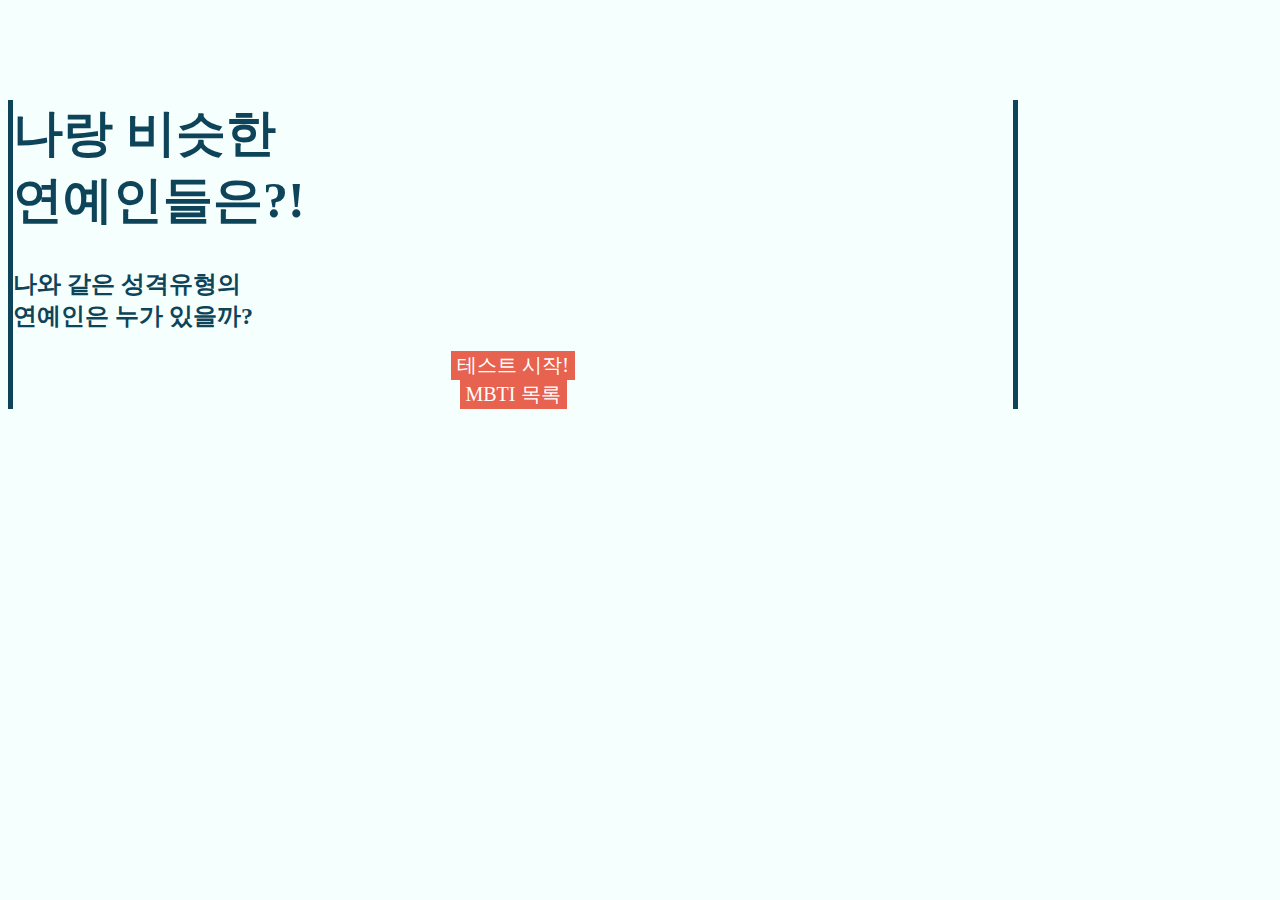
<file: index.html>
<!DOCTYPE html>
<html lang="en">
<head>
    <meta charset="UTF-8">
    <meta http-equiv="X-UA-Compatible" content="IE=edge">
    <meta name="viewport" content="width=device-width, initial-scale=1.0">
    <title>나랑 같은 MBTI의 연예인은?</title>
    <meta property="og:title"         content="나와 같은 성격유형의 연예인은? 재미로 알아보는 mbti 성격테스트" />
    <meta property="og:type"          content="website" />
    <meta property="og:url"           content="https://celebrity-mbti-test.netlify.app" />
    <meta property="og:description"   content="간단한 질문을 통해 나와같은 성격유형의 연예인은 누가있는지 알아보는 간단 성격테스트입니다." />
    <meta name="description" content="재미로 알아보는 나와닮은 연예인 알아보기">
    <link rel="canonical" href="https://celebrity-mbti-test.netlify.app">
    <meta name = "Robots" content= "index,follow">
    <meta name = "Yeti" content="index,follow">

    <link rel="shortcut icon" href="#">
    <!-- font -->
    <link rel="preconnect" href="https://fonts.gstatic.com">
    <link href="https://fonts.googleapis.com/css2?family=Nanum+Gothic:wght@400;700;800&display=swap" rel="stylesheet">
    <link rel="stylesheet" href="https://cdn.jsdelivr.net/npm/bootstrap@4.6.0/dist/css/bootstrap.min.css" integrity="sha384-B0vP5xmATw1+K9KRQjQERJvTumQW0nPEzvF6L/Z6nronJ3oUOFUFpCjEUQouq2+l" crossorigin="anonymous">
    <link rel="stylesheet" href="./style/style.css">
</head>
<body>
    <body class="container">
        <section class="start"> 
            <h1 class="mt-5 text-center main-title">나랑 비슷한<br>연예인들은?!</h1>
            <h2 class="mt-5 text-center sub-title">나와 같은 성격유형의 <br>연예인은 누가 있을까?</h2>
            <div class="start-cover mt-3 mb-3">
                <button type="button" class="btn btn-primary mt-5 btn-start" onclick="question_start();">
                        테스트 시작!
                </button>
                <button type="button" class="btn btn-primary mt-5 btn-start" onclick="mbti_info();">
                    MBTI 목록
                </button>
            </div>
            </article>
        </section>
        <section class="mbtiList">
            <div class="start-cover mt-3 mb-3">
            <button type="button" class="btn btn-primary mt-5 btn-start" onclick="back();">
                메인으로
            </button>
            </div>
            <ul class="list_wrap">
                <!-- INTJ 용의주도한 전략가 -->
                <li>
                        <div class="analysts box" onclick="boxclick(1);">
                            <img src="./img/INTJ_img.png" alt="">
                            <div class="mbti_title">용의주도한<br>전략가</div>
                        </div>
                        <div>
                            <h3 class="mbti_item">INTJ</h3>
                        </div>
                </li>
                <!-- INTP 논리적인 사색가  -->
                <li>
                    
                        <div class="analysts box" onclick="boxclick(2);">
                            <img src="./img/INTP_img.png" alt="">
                            <div class="mbti_title">논리적인<br>사색가</div>
                        </div>
                        <div>
                            <h3 class="mbti_item">INTP</h3>
                        </div>
                    
                </li>
                <!-- ENTJ 대담한 통솔자  -->
                <li>
                    
                        <div class="analysts box" onclick="boxclick(3);">
                            <img src="./img/ENTJ_IMG.png" alt="">
                            <div class="mbti_title">대담한<BR>통솔자</div>
                        </div>
                        <div>
                            <h3 class="mbti_item">ENTJ</h3>
                        </div>
                   
                </li>
                <!-- ENTP  뜨거운논쟁을 즐기는 변론가  -->
                <li>
                    
                        <div class="analysts box" onclick="boxclick(4);">
                            <img src="./img/ENTP_IMG.png" alt="">
                            <div class="mbti_title">뜨거운논쟁을<br> 즐기는 변론가</div>
                        </div>
                        <div>
                            <h3 class="mbti_item">ENTP</h3>
                        </div>
                   
                </li>
    
    
                <!-- INFJ 선의의 옹호자 -->
                <li>
                   
                        <div class="diplomats box" onclick="boxclick(5);">
                            <img src="./img/infj_img.png" alt="">
                            <div class="mbti_title">선의의<br>옹호자</div>
                        </div>
                        <div>
                            <h3 class="mbti_item">INFJ</h3>
                        </div>
                  
                </li>
                <!-- INTP 열정적인 중재자  -->
                <li>
                    
                        <div class="diplomats box" onclick="boxclick(6);">
                            <img src="./img/infp_img.png" alt="">
                            <div class="mbti_title">열정적인<br>중재자</div>
                        </div>
                        <div>
                            <h3 class="mbti_item">INFP</h3>
                        </div>
                   
                </li>
                <!-- ENTJ 정의로운 사회운동가  -->
                <li>
                    
                        <div class="diplomats box" onclick="boxclick(7);">
                            <img src="./img/enfj_img.png" alt="">
                            <div class="mbti_title">정의로운<BR>사회운동가</div>
                        </div>
                        <div>
                            <h3 class="mbti_item">ENFJ</h3>
                        </div>
                    
                </li>
                <!-- enfp  재기발랄한 활동가  -->
                <li>
                    
                        <div class="diplomats box" onclick="boxclick(8);">
                            <img src="./img/enfp_img.png" alt="">
                            <div class="mbti_title">재기발랄한<br>활동가</div>
                        </div>
                        <div>
                            <h3 class="mbti_item">ENFP</h3>
                        </div>
                   
                </li>
    
    
                <!-- ISTJ 청렴결백한 논리주의자 -->
                <li>

                        <div class="sentinels box" onclick="boxclick(9);">
                            <img src="./img/istj.png" alt="">
                            <div class="mbti_title">청렴결백한<br>논리주의자</div>
                        </div>
                        <div>
                            <h3 class="mbti_item">ISTJ</h3>
                        </div>
                </li>
                <!-- ISFJ 용감한 수호자  -->
                <li>
                        <div class="sentinels box" onclick="boxclick(10);">
                            <img src="./img/isfj.png" alt="">
                            <div class="mbti_title">용감한<br>수호자</div>
                        </div>
                        <div>
                            <h3 class="mbti_item">ISFJ</h3>
                        </div>
                </li>
                <!-- ESTJ 엄격한 관리자  -->
                <li>
                        <div class="sentinels box" onclick="boxclick(11);">
                            <img src="./img/estj.png" alt="">
                            <div class="mbti_title">엄격한<BR>관리자</div>
                        </div>
                        <div>
                            <h3 class="mbti_item">ESTJ</h3>
                        </div>
                </li>
                <!-- ESFJ  사교적인 외교관  -->
                <li>
                        <div class="sentinels box" onclick="boxclick(12);">
                            <img src="./img/esfj.png" alt="">
                            <div class="mbti_title">사교적인<br>외교관</div>
                        </div>
                        <div>
                            <h3 class="mbti_item">ESFJ</h3>
                        </div>
                </li>
    
                <!-- ISTP 만능 재주꾼 -->
                <li>
                        <div class="explorers box" onclick="boxclick(13);">
                            <img src="./img/istp.png" alt="">
                            <div class="mbti_title">만능<br>재주꾼</div>
                        </div>
                        <div>
                            <h3 class="mbti_item">ISTP</h3>
                        </div>
                </li>
                <!-- ISFP 호기심많은 예술가  -->
                <li>
                        <div class="explorers box" onclick="boxclick(14);">
                            <img src="./img/isfp.png" alt="">
                            <div class="mbti_title">호기심많은<br>예술가</div>
                        </div>
                        <div>
                            <h3 class="mbti_item">ISFP</h3>
                        </div>
                </li>
                <!-- ESTP 모험을 즐기는 사업가  -->
                <li>
                        <div class="explorers box" onclick="boxclick(15);">
                            <img src="./img/estp.png" alt="">
                            <div class="mbti_title">모험을 즐기는<BR>사업가</div>
                        </div>
                        <div>
                            <h3 class="mbti_item">ESTP</h3>
                        </div>
                </li>
                <!-- ESFP  자유로운 영혼의 연예인  -->
                <li>
                        <div class="explorers box" onclick="boxclick(16);">
                            <img class="mbti_img" src="./img/esfp.png" alt="">
                            <div class="mbti_title">자유로운<br>영혼의 연예인</div>
                        </div>
                        <div>
                            <h3 class="mbti_item">ESFP</h3>
                        </div>
                </li>
            </ul>
            
        </section>
        <section class="modal" onclick="mbticlick();">
            <div class="modal_content" title="클릭하면 창이 종료됩니다">
                <h3 class="modal_mbti">mbti</h3>
                <img class="modal_mbti_img" src="./img/enfj_img.png" alt="">
                <h4 class="modal_mbti_exp">한줄설명</h4>
                <p class="modal_mbti_info">Lorem ipsum dolor sit, amet consectetur adipisicing elit. Omnis, dolores.</p>
            </div>
        </section>
        <section class="question">
            <div class="question_header">
                <h3 class="quest">해당 질문을 보고</h3>
                <div class="progress">
                    <div id="p-bar" class="progress-bar progress-bar-striped" role="progressbar" style="width: calc(100/12*0%)" aria-valuenow="10" aria-valuemin="0" aria-valuemax="100"></div>
                </div>
            </div>
            <div class="answer_area">
               <div id="A" class="answer" onclick="next_question_A();">A:자신의 생각대로 편하게</div>
               <div id="B" class="answer" onclick="next_question_B();">B:답변해주시면 됩니다.</div>
            </div>
        </section>
        <section class="result">
            <h3 class="result_title">MBTI</h3>
            <img src="./img/PEOPLE/ENFJ_PEOPLE.jpg" alt="" class="result_img">
            <h4 class="result_subtitle">서브타이틀</h4>
            <p class="result_txt">Lorem ipsum dolor sit amet consectetur, adipisicing elit. Suscipit dignissimos voluptate eaque amet adipisci excepturi quod. Dolore aperiam ullam aspernatur.</p>
            <div id="fb-root"></div>
            <div class="fb-share-button" 
                data-href="https://www.your-domain.com/your-page.html" 
                data-layout="button_count">
            </div>
            <!-- Go to www.addthis.com/dashboard to customize your tools -->
            <div class="addthis_inline_share_toolbox"></div>
            

        </section>
        <script src="https://code.jquery.com/jquery-3.5.1.slim.min.js" integrity="sha384-DfXdz2htPH0lsSSs5nCTpuj/zy4C+OGpamoFVy38MVBnE+IbbVYUew+OrCXaRkfj" crossorigin="anonymous"></script>
        <script src="https://cdn.jsdelivr.net/npm/bootstrap@4.6.0/dist/js/bootstrap.bundle.min.js" integrity="sha384-Piv4xVNRyMGpqkS2by6br4gNJ7DXjqk09RmUpJ8jgGtD7zP9yug3goQfGII0yAns" crossorigin="anonymous"></script>    
        <script>
            var modal={
                1:{"modal_mbti":"INTJ","modal_exp":"'용의주도한 전략가'","modal_info":"이들은 전략적 사고에 뛰어나다. 정확하고 계산된 움직임과 풍부한 지식을 소유하고 있으며 비슷한 부류의 사람을 찾는 데 종종 어려움을 겪는다. 건축가형 사람은 상상력이 풍부하면서도 결단력이 있으며, 야망이 있지만 대외적으로 표현하지 않으며, 놀랄 만큼 호기심이 많지만 쓸데없는 곳에 에너지를 낭비하지 않는다.","modal_img":"./img/PEOPLE/INTJ_PEOPLE.jpg"},
                2:{"modal_mbti":"INTP","exp":"논리적인 사색가","modal_info":"사색가형 사람은 ‘평범함’을 거부한다. 이 유형의 사람은 그들이 가진 독창성과 창의력, 그들만의 독특한 관점과 왕성한 지적 호기심에 나름의 자부심을 가지고 있다. 보통 철학자나 사색가, 혹은 몽상에 빠진 천재 교수로도 많이 알려진 이들은 역사적으로 수많은 과학적 발전을 이끌어 내기도 하였다.","modal_img":"./img/PEOPLE/INTP_PEOPLE.jpg"},
                3:{"modal_mbti":"ENTJ","exp":"대담한 통솔자","modal_info":"천성적으로 타고난 리더다. 넘치는 카리스마와 자신감으로 공통의 목표 실현을 위해 다른 이들을 이끌고 진두지휘한다. 진취적인 생각과 결정력과 냉철한 판단력으로 목표 달성을 위해 가끔은 무모하리만치 이성적 사고를 한다. 우리 삶을 윤택하게 해주는 위대한 사업가나 기관을 이끄는 통솔자형이기도 하다.","modal_img":"./img/PEOPLE/ENTJ_PEOPLE.jpg"},
                4:{"modal_mbti":"ENTP","exp":"뜨거운 논쟁을 즐기는 변론가","modal_info":"타인이 믿는 이념이나 논쟁에 반향을 일으킴으로써 군중을 선동하는 선의의 비판자이다. 변론가형 사람은 단순히 재미를 이유로 비판을 일삼는다. 이들은 논쟁이나 정신적 고문을 즐긴다. 천부적으로 재치 있는 입담과 풍부한 지식을 통해 논쟁의 중심에 있는 사안과 관련한 그들의 이념을 증명해 보일 수 있기 때문이다.","modal_img":"./img/PEOPLE/ENTP_PEOPLE.jpg"},
                5:{"modal_mbti":"INFJ","exp":"선의의 옹호자","modal_info":"인구의 1% 미만인 가장 흔치 않은 성격 유형. 나름의 고유 성향으로 세상에서 그들만의 입지를 확고히 다진다. 마음속 깊이 내재한 이상향이나 도덕적 관념이 자리한다. 다른 외교형 사람과 다른 점은 단호함과 결단력이다. 바라는 이상향을 꿈꾸는데 절대 게으름 피우지 않으며, 목적을 달성하고 지속적으로 긍정적인 영향을 미치고자 구체적으로 계획을 세워 이행해 나간다.","modal_img":"./img/PEOPLE/INFJ_PEOPLE.jpg"},
                6:{"modal_mbti":"INFP","exp":"열정적인 중재자","modal_info":"최악의 상황이나 악한 사람에게서도 좋은 면만을 바라보며 긍정적이고 더 나은 상황을 만들고자 노력하는 진정한 이상주의자다. 간혹 침착하고 내성적이며 수줍음이 많은 사람처럼 보이지만, 이들 안에는 열정의 불꽃이 숨어있다. 간혹 사람들의 오해를 사지만, 일단 마음이 맞는 사람을 만나면 이들 안에 내재한 충만한 즐거움과 넘치는 영감을 경험할 수 있다.","modal_img":"./img/PEOPLE/INFP_PEOPLE.jpg"},
                7:{"modal_mbti":"ENFJ","exp":"정의로운 사회운동가","modal_info":"카리스마와 충만한 열정을 지닌 타고난 리더형이다. 정치가나 코치 혹은 교사와 같은 직군에 많다. 이들은 다른 이들로 하여금 그들의 꿈을 이루며, 선한 일을 통하여 세상에 빛과 소금이 될 수 있도록 사람들을 독려한다. 또한, 자신뿐 아니라 살기 좋은 공동체를 만들기 위해 사람들을 동참시키고 이끄는 데에서 큰 자부심과 행복을 느낀다.","modal_img":"./img/PEOPLE/ENFJ_PEOPLE.jpg"},
                8:{"modal_mbti":"ENFP","exp":"재기발랄한 활동가","modal_info":"자유로운 사고의 소유자이다다. 종종 분위기 메이커 역할을 하기도 한다. 단순한 인생의 즐거움이나 그때그때 상황에서 주는 일시적인 만족이 아닌 타인과 사회적, 정서적으로 깊은 유대 관계를 맺음으로써 행복을 느낀다. 매력적이며 독립적인 성격으로 활발하면서도 인정이 많아 어느 모임을 가든 어렵지 않게 만날 수 있다.","modal_img":"./img/PEOPLE/ENFP_PEOPLE.jpg"},
                9:{"modal_mbti":"ISTJ","exp":"청렴결백한 논리주의자","modal_info":"청렴결백하면서도 실용적인 논리력과 헌신적으로 임무를 수행한다. 가정에서뿐 아니라 법률 회사나 법 규제 기관 혹은 군대와 같이 전통이나 질서를 중시하는 조직에서 핵심 구성원 역할을 한다. 자신이 맡은 책임을 다하며 하는 일에 큰 자부심을 가지고 있다. 또한, 목표를 달성하기 위해 시간과 에너지를 허투루 쓰지 않으며, 이에 필요한 업무를 정확하고 신중하게 처리한다.","modal_img":"./img/PEOPLE/ISTJ_PEOPLE.jpg"},
                10:{"modal_mbti":"ISFJ","exp":"용감한 수호자","modal_info":"타인을 향한 연민이나 동정심이 있으면서도 가족이나 친구를 보호해야 할 때는 가차 없는 모습을 보이기도 한다. 조용하고 내성적인 반면 관계술에 뛰어나 인간관계를 잘 만들어간다. 안정적인 삶을 지향하지만 이해받고 존경받는다고 생각되는 한에서는 변화를 잘 수용한다. 이처럼 수호자형 사람은 다양한 성향을 내포하고 있는데, 이는 오히려 그들의 장점을 승화시켜 그들 자신을 더욱 돋보이게 한다.","modal_img":"./img/PEOPLE/ISFJ_PEOPLE.jpg"},
                11:{"modal_mbti":"ESTJ","exp":"엄격한 관리자","modal_info":"옳고 그른지를 따져 사회나 가족을 하나로 단결시키기 위해 사회적으로 받아들여지는 통념, 전통 등 필요한 질서를 정립한다. 정직하고 헌신적이며 위풍당당하다. 험난한 길이라도 조언을 통하여 옳다고 생각하는 길로 사람들을 인도한다. 군중을 잘 단련시켜서 사회에서 지역사회조직가와 같은 임무를 수행한다. 가족이나 사회를 하나로 결집하기 위한 사회 운동을 펼치는 데 사람들을 모으는 역할을 하기도 한다.","modal_img":"./img/PEOPLE/ESTJ_PEOPLE.jpg"},
                12:{"modal_mbti":"ESFJ","exp":"사교적인 외교관","modal_info":"이들은 ‘인기쟁이’이다. 분위기를 좌지우지하며 여러 사람의 스포트라이트를 받거나 학교에 승리와 명예를 불러오도록 팀을 이끄는 역할을 하기도 한다. 또한 다양한 사교 모임이나 어울림을 통해 주위 사람들에게 끊임없는 관심과 애정을 보임으로써 다른 이들을 행복하고 즐겁게 해주고자 노력한다.","modal_img":"./img/PEOPLE/ESFJ_PEOPLE.jpg"},
                13:{"modal_mbti":"ISTP","exp":"만능 재주꾼","modal_info":"냉철한 이성주의적 성향과 왕성한 호기심을 가졌다. 직접 손으로 만지고 눈으로 보면서 주변 세상을 탐색하는 것을 좋아한다. 만들기에 타고난 재능을 가졌다. 실생활에 유용하면서도 자질구레한 것들을 만들며 새로운 기술을 하나하나 터득한다. 종종 기술자나 엔지니어이기도 하며 작업에 뛰어들어 직접 분해하고 조립하는 것을 좋아한다.","modal_img":"./img/PEOPLE/ISTP_PEOPLE.jpg"},
                14:{"modal_mbti":"ISFP","exp":"호기심많은 예술가","modal_info":"진정한 예술가라고 할 수 있다. 이들은 그들의 심미안이나 디자인 감각, 심지어는 그들의 선택이나 행위를 통하여 사회적 관습이라는 한계를 뛰어넘고자 한다. 실험적인 아름다움이나 행위를 통해 전통적으로 기대되는 행동양식이나 관습에 도전장을 내미는 이들은 “저를 가두어두려 하지 마세요!”라고 수없이 외친다.","modal_img":"./img/PEOPLE/ISFP_PEOPLE.jpg"},
                15:{"modal_mbti":"ESTP","exp":"모험을 즐기는 사업가","modal_info":"직설적이면서도 친근한 농담으로 주변 사람을 웃게 만들며, 주변의 이목을 끄는 것을 좋아한다. 복잡하고 난해한 이론에 대한 담화처럼 말로만 하는 논의가 아닌 직접  몸으로 부딪히는 것을 선호한다. 행동이 먼저 앞서 실수를 범하기도 하지만 지켜만 보기보다 만약의 사태를 대비해 만반의 준비를 한 뒤라면 직접 나가 몸으로 부딪혀 문제를 해결해 나가는 것을 선호한다.","modal_img":"./img/PEOPLE/ESTP_PEOPLE.jpg"},
                16:{"modal_mbti":"ESFP","exp":"자유로운 영혼의 연예인","modal_info":"갑자기 흥얼거리며 즉흥적으로 춤을 추기 시작하는 누군가가 있다면 이들일 가능성이 크다. 순간의 흥분되는 감정이나 상황에 쉽게 빠져들며, 주위 사람도 그 느낌을 만끽하기를 원한다. 다른 이들을 위로하고 용기를 북돋아 주는 데 많은 시간과 에너지를 소비한다. 더욱이나 다른 유형의 사람과는 비교도 안 될 만큼 거부할 수 없는 매력이 있다.","modal_img":"./img/PEOPLE/ESFP_PEOPLE.jpg"},
            }
            var mbti_result={
                "INTJ":{"exp":"'용의주도한 전략가'","info":"이들은 전략적 사고에 뛰어나다. 정확하고 계산된 움직임과 풍부한 지식을 소유하고 있으며 비슷한 부류의 사람을 찾는 데 종종 어려움을 겪는다. 건축가형 사람은 상상력이 풍부하면서도 결단력이 있으며, 야망이 있지만 대외적으로 표현하지 않으며, 놀랄 만큼 호기심이 많지만 쓸데없는 곳에 에너지를 낭비하지 않는다.","img":"./img/PEOPLE/INTJ_PEOPLE.jpg"},
                "INTP":{"exp":"논리적인 사색가","info":"사색가형 사람은 ‘평범함’을 거부한다. 이 유형의 사람은 그들이 가진 독창성과 창의력, 그들만의 독특한 관점과 왕성한 지적 호기심에 나름의 자부심을 가지고 있다. 보통 철학자나 사색가, 혹은 몽상에 빠진 천재 교수로도 많이 알려진 이들은 역사적으로 수많은 과학적 발전을 이끌어 내기도 하였다.","img":"./img/PEOPLE/INTP_PEOPLE.jpg"},
                "ENTJ":{"exp":"대담한 통솔자","info":"천성적으로 타고난 리더다. 넘치는 카리스마와 자신감으로 공통의 목표 실현을 위해 다른 이들을 이끌고 진두지휘한다. 진취적인 생각과 결정력과 냉철한 판단력으로 목표 달성을 위해 가끔은 무모하리만치 이성적 사고를 한다. 우리 삶을 윤택하게 해주는 위대한 사업가나 기관을 이끄는 통솔자형이기도 하다.","img":"./img/PEOPLE/ENTJ_PEOPLE.jpg"},
                "ENTP":{"exp":"뜨거운 논쟁을 즐기는 변론가","info":"타인이 믿는 이념이나 논쟁에 반향을 일으킴으로써 군중을 선동하는 선의의 비판자이다. 변론가형 사람은 단순히 재미를 이유로 비판을 일삼는다. 이들은 논쟁이나 정신적 고문을 즐긴다. 천부적으로 재치 있는 입담과 풍부한 지식을 통해 논쟁의 중심에 있는 사안과 관련한 그들의 이념을 증명해 보일 수 있기 때문이다.","img":"./img/PEOPLE/ENTP_PEOPLE.jpg"},
                "INFJ":{"exp":"선의의 옹호자","info":"인구의 1% 미만인 가장 흔치 않은 성격 유형. 나름의 고유 성향으로 세상에서 그들만의 입지를 확고히 다진다. 마음속 깊이 내재한 이상향이나 도덕적 관념이 자리한다. 다른 외교형 사람과 다른 점은 단호함과 결단력이다. 바라는 이상향을 꿈꾸는데 절대 게으름 피우지 않으며, 목적을 달성하고 지속적으로 긍정적인 영향을 미치고자 구체적으로 계획을 세워 이행해 나간다.","img":"./img/PEOPLE/INFJ_PEOPLE.jpg"},
                "INFP":{"exp":"열정적인 중재자","info":"최악의 상황이나 악한 사람에게서도 좋은 면만을 바라보며 긍정적이고 더 나은 상황을 만들고자 노력하는 진정한 이상주의자다. 간혹 침착하고 내성적이며 수줍음이 많은 사람처럼 보이지만, 이들 안에는 열정의 불꽃이 숨어있다. 간혹 사람들의 오해를 사지만, 일단 마음이 맞는 사람을 만나면 이들 안에 내재한 충만한 즐거움과 넘치는 영감을 경험할 수 있다.","img":"./img/PEOPLE/INFP_PEOPLE.jpg"},
                "ENFJ":{"exp":"정의로운 사회운동가","info":"카리스마와 충만한 열정을 지닌 타고난 리더형이다. 정치가나 코치 혹은 교사와 같은 직군에 많다. 이들은 다른 이들로 하여금 그들의 꿈을 이루며, 선한 일을 통하여 세상에 빛과 소금이 될 수 있도록 사람들을 독려한다. 또한, 자신뿐 아니라 살기 좋은 공동체를 만들기 위해 사람들을 동참시키고 이끄는 데에서 큰 자부심과 행복을 느낀다.","img":"./img/PEOPLE/ENFJ_PEOPLE.jpg"},
                "ENFP":{"exp":"재기발랄한 활동가","info":"자유로운 사고의 소유자이다다. 종종 분위기 메이커 역할을 하기도 한다. 단순한 인생의 즐거움이나 그때그때 상황에서 주는 일시적인 만족이 아닌 타인과 사회적, 정서적으로 깊은 유대 관계를 맺음으로써 행복을 느낀다. 매력적이며 독립적인 성격으로 활발하면서도 인정이 많아 어느 모임을 가든 어렵지 않게 만날 수 있다.","img":"./img/PEOPLE/ENFP_PEOPLE.jpg"},
                "ISTJ":{"exp":"청렴결백한 논리주의자","info":"청렴결백하면서도 실용적인 논리력과 헌신적으로 임무를 수행한다. 가정에서뿐 아니라 법률 회사나 법 규제 기관 혹은 군대와 같이 전통이나 질서를 중시하는 조직에서 핵심 구성원 역할을 한다. 자신이 맡은 책임을 다하며 하는 일에 큰 자부심을 가지고 있다. 또한, 목표를 달성하기 위해 시간과 에너지를 허투루 쓰지 않으며, 이에 필요한 업무를 정확하고 신중하게 처리한다.","img":"./img/PEOPLE/ISTJ_PEOPLE.jpg"},
                "ISFJ":{"exp":"용감한 수호자","info":"타인을 향한 연민이나 동정심이 있으면서도 가족이나 친구를 보호해야 할 때는 가차 없는 모습을 보이기도 한다. 조용하고 내성적인 반면 관계술에 뛰어나 인간관계를 잘 만들어간다. 안정적인 삶을 지향하지만 이해받고 존경받는다고 생각되는 한에서는 변화를 잘 수용한다. 이처럼 수호자형 사람은 다양한 성향을 내포하고 있는데, 이는 오히려 그들의 장점을 승화시켜 그들 자신을 더욱 돋보이게 한다.","img":"./img/PEOPLE/ISFJ_PEOPLE.jpg"},
                "ESTJ":{"exp":"엄격한 관리자","info":"옳고 그른지를 따져 사회나 가족을 하나로 단결시키기 위해 사회적으로 받아들여지는 통념, 전통 등 필요한 질서를 정립한다. 정직하고 헌신적이며 위풍당당하다. 험난한 길이라도 조언을 통하여 옳다고 생각하는 길로 사람들을 인도한다. 군중을 잘 단련시켜서 사회에서 지역사회조직가와 같은 임무를 수행한다. 가족이나 사회를 하나로 결집하기 위한 사회 운동을 펼치는 데 사람들을 모으는 역할을 하기도 한다.","img":"./img/PEOPLE/ESTJ_PEOPLE.jpg"},
                "ESFJ":{"exp":"사교적인 외교관","info":"이들은 ‘인기쟁이’이다. 분위기를 좌지우지하며 여러 사람의 스포트라이트를 받거나 학교에 승리와 명예를 불러오도록 팀을 이끄는 역할을 하기도 한다. 또한 다양한 사교 모임이나 어울림을 통해 주위 사람들에게 끊임없는 관심과 애정을 보임으로써 다른 이들을 행복하고 즐겁게 해주고자 노력한다.","img":"./img/PEOPLE/ESFJ_PEOPLE.jpg"},
                "ISTP":{"exp":"만능 재주꾼","info":"냉철한 이성주의적 성향과 왕성한 호기심을 가졌다. 직접 손으로 만지고 눈으로 보면서 주변 세상을 탐색하는 것을 좋아한다. 만들기에 타고난 재능을 가졌다. 실생활에 유용하면서도 자질구레한 것들을 만들며 새로운 기술을 하나하나 터득한다. 종종 기술자나 엔지니어이기도 하며 작업에 뛰어들어 직접 분해하고 조립하는 것을 좋아한다.","img":"./img/PEOPLE/ISTP_PEOPLE.jpg"},
                "ISFP":{"exp":"호기심많은 예술가","info":"진정한 예술가라고 할 수 있다. 이들은 그들의 심미안이나 디자인 감각, 심지어는 그들의 선택이나 행위를 통하여 사회적 관습이라는 한계를 뛰어넘고자 한다. 실험적인 아름다움이나 행위를 통해 전통적으로 기대되는 행동양식이나 관습에 도전장을 내미는 이들은 “저를 가두어두려 하지 마세요!”라고 수없이 외친다.","img":"./img/PEOPLE/ISFP_PEOPLE.jpg"},
                "ESTP":{"exp":"모험을 즐기는 사업가","info":"직설적이면서도 친근한 농담으로 주변 사람을 웃게 만들며, 주변의 이목을 끄는 것을 좋아한다. 복잡하고 난해한 이론에 대한 담화처럼 말로만 하는 논의가 아닌 직접  몸으로 부딪히는 것을 선호한다. 행동이 먼저 앞서 실수를 범하기도 하지만 지켜만 보기보다 만약의 사태를 대비해 만반의 준비를 한 뒤라면 직접 나가 몸으로 부딪혀 문제를 해결해 나가는 것을 선호한다.","img":"./img/PEOPLE/ESTP_PEOPLE.jpg"},
                "ESFP":{"exp":"자유로운 영혼의 연예인","info":"갑자기 흥얼거리며 즉흥적으로 춤을 추기 시작하는 누군가가 있다면 이들일 가능성이 크다. 순간의 흥분되는 감정이나 상황에 쉽게 빠져들며, 주위 사람도 그 느낌을 만끽하기를 원한다. 다른 이들을 위로하고 용기를 북돋아 주는 데 많은 시간과 에너지를 소비한다. 더욱이나 다른 유형의 사람과는 비교도 안 될 만큼 거부할 수 없는 매력이 있다.","img":"./img/PEOPLE/ESFP_PEOPLE.jpg"},
            }        
            function mbti_info(){
            $(".start").hide();
            $(".mbtiList").show();
            }
            function back(){
            $(".mbtiList").hide();
            $(".start").show();
            }
            function explanation(){
                $("mbti_Explanation").show();
            }
            function boxclick(number){
                $(".modal").css('display','block');
                infomation(number);
            }
            function mbticlick(){
                $(".modal").css('display','none')
            }
            function infomation(number){
                $(".modal_mbti").html(modal[number]["modal_mbti"]);
                $(".modal_mbti_img").attr("src",modal[number]["modal_img"]);
                $(".modal_mbti_exp").html(modal[number]["modal_exp"]);
                $(".modal_mbti_info").html(modal[number]["modal_info"]);
            }
        // 문제구역
        var EI_point=0;
        var SN_point=0;
        var TF_point=0;
        var JP_point=0;
        var num=1;
        var check=0;
        var mbti="";
            function question_start(){
                $('.start').hide();
                $('.question').show();
            }
            function next_question_A(){
                if(num==13){
                    show_result();
                };
                if(check==0){
                    EI_point=EI_point+1;
                } else if(check==1){
                    SN_point=SN_point+1;
                } else if(check==2){
                    TF_point=TF_point+1;
                } else if(check==3){
                    JP_point=JP_point+1;
                } 
                $('#p-bar').attr('style','width:calc(100/12*'+num+'%)');
                $('.quest').html(question[num]["quest"]);
                $('#A').html(question[num]["A"]);
                $('#B').html(question[num]["B"]);
                num++;
                check++;
                if(check>3){
                    check=0;
                } 
            }
            function next_question_B(){
                if(num==13){
                    show_result();
                }
                $('#p-bar').attr('style','width:calc(100/12*'+num+'%)');
                $('.quest').html(question[num]["quest"]);
                $('#A').html(question[num]["A"]);
                $('#B').html(question[num]["B"]);
                num++;
                check++;
                if(check>3){
                    check=0;
                } 
            }
            function show_result(){
                if(EI_point>2){
                    mbti+="E";
                } else{
                    mbti+="I";
                }
                if(SN_point>2){
                    mbti=mbti+"S"
                } else{
                    mbti=mbti+"N"
                }
                if(TF_point>2){
                    mbti=mbti+"T"
                } else{
                    mbti=mbti+"F"
                }
                if(JP_point>2){
                    mbti=mbti+"J"
                } else{
                    mbti=mbti+"P"
                }
                result(mbti);
                $('.question').hide();
                $('.result').show();          
            }
        var question={
            1:{"quest":"당신이 속한 동아리에서 연극준비를 진행중이라면 그때 당신의 역할은?","type":"EI","A":"역시! 연극에는 스포트라이트를 받아야지! 주인공역할은 나의 것!","B":"나는 무대뒤에서 이 연극을 완벽하게 만드는 역할이 좋아!"},
            2:{"quest":"친구,가족의 생일을 잘 기억하시나요?","type":"SN","A":"00월00일은 000의 생일...나는 한번 들은것은 절대 잊지 않지...","B":"엥? 그런건 카톡키면 뜨는데 그런거 왜 외워?"},
            3:{"quest":"오늘은 간만에 친구들하고 PC방을왔다 당신의 생각은?","type":"TF","A":"우선 이기고 본다! 승부앞에 친구란 존재하지 않는다! ","B":"헤헿! PC방이다 라면드실분?"},
            4:{"quest":"오늘 대학교에서 과제를 받았다 하루정도하면 끝날 분량인데... 언제하지?","type":"JP","A":"일단 끝내두자 다른 과목에서 과제를 또받으면 힘드니까","B":" '흠...1주일이라...많이남았네뭐' 바로 미룬다"},
            5:{"quest":"새로운 장소,새로운 사람들 당신의 선택은?","type":"EI","A":"바로 다가가서 말을 건넨다","B":"'-침묵-' ...누가 나에게 말을 걸어줘... "},
            6:{"quest":"다음주는 시험기간입니다 당신의 공부 방법은?","type":"SN","A":"한과목,한과목 하나씩 끝낸다","B":"국어 30페이지,수학25페이지,사화30페이지 여러과목을 균등하게 배분한다"},
            7:{"quest":"학창시절에 선생님들이 이렇게 평가하더라...","type":"TF","A":"이 학생은 차분하다,논리적이다,침착하다","B":"이학생은 인정이넘친다,상냥하다,기분파이다"},
            8:{"quest":"공부를 하려고 책상에 앉았는데 책상이 더럽다","type":"JP","A":"스탠드는 여기두고..필기구는 여기.. 깔끔하게 정리한다","B":"어..음 어떻게할까 하다 대충 서랍에다 처박아두고 공부한다"},
            9:{"quest":"하루종일 알바하고 지친당신의 활력소는?","type":"EI","A":"친구들을 불러서 노래방을간다","B":"소파에 누워서 태블릿으로 유튜브 보는게 개꿀!"},
            10:{"quest":"친구랑 게임을 하려는데 어떤게임을 할까?","type":"SN","A":"그냥 어제 하던 롤이나 하자","B":"오늘 나온 신작게임있는데 ㄱ?"},
            11:{"quest":"친구가 게임을 하던도중 정해둔 룰을 어겼다","type":"TF","A":"그렇게할거면 규칙은 왜 정함?","B":"너무 빡빡하게 굴지말어 살짝좀 어긴다고 안죽어요 융통성있게 살자"},
            12:{"quest":"취준생이된 당신 성공적인 취업라이프를 위해 계획을 세우는 중이다.","type":"JP","A":"단기,장기목표 확실하게 세밀하게 새운다","B":"계획은...어기라고 있는것 때려치우자"}
        }
        // 결과 화면
        function result(mbti){
            $('.result_title').html(mbti);
            $('.result_img').attr("src",mbti_result[mbti]["img"]);
            $('.result_subtitle').html(mbti_result[mbti]["exp"]);
            $('.result_txt').html(mbti_result[mbti]["info"]);
        }
        </script>
        <!-- 페이스북 공유하기 버튼 스크립트 -->
        <script>(function(d, s, id) {
            var js, fjs = d.getElementsByTagName(s)[0];
            if (d.getElementById(id)) return;
            js = d.createElement(s); js.id = id;
            js.src = "https://connect.facebook.net/en_US/sdk.js#xfbml=1&version=v3.0";
            fjs.parentNode.insertBefore(js, fjs);
            }(document, 'script', 'facebook-jssdk'));
        </script>
        <!-- Go to www.addthis.com/dashboard to customize your tools 공유하기 툴바-->
        <script type="text/javascript" src="//s7.addthis.com/js/300/addthis_widget.js#pubid=ra-60b43b4db016ae06"></script>
    </body>
</body>
</html>
</file>
<file: style/style.css>
*{
    font-family:'NanumGothic';
}
/* 시작메뉴화면 */
body{
    background-color: #f5fffd;
    color: #0D4459;
    max-width: 1000px;
    border-left: #0D4459 5px solid;
    border-right: #0D4459 5px solid;
}
.main-title{
    font-size: 50px;
}

.start{
    margin-top: 100px;
}
.start-cover{
    display: flex;
    justify-content: center;
    align-items: center;
    flex-direction: column;
}
.btn-start{
    font-size: 20px;
    background-color: #E7624F;
    border: none;
    color: #ffffff;
    transition: all .5s;
    margin: 0 auto;
}
.btn-start:hover{
    font-size: 30px;
    background-color: #FFF447;
    color: #1A1A1A;
    font-weight: bold;
}
/* mbti설명 스크린*/

.mbtiList{
    display: none;
    max-width: 1200px;
    width: 100%;
    margin: 0 auto;
}
.list_wrap{
    margin: 0 auto;
    font-size: 0;
    display: flex;
    flex-wrap: wrap;
    justify-content:space-between;
}
ul>li{
    display: inline-block;
}
ul>li{
    display: block;
    text-decoration: none;
    margin: 5px;
}

ul>li .box{
    border: #0D4459 solid 10px;
    position: relative;
    overflow: hidden;
    max-width: 300px;
    min-width: 200px;
    height: 200px;
    transition: all .5s;
    cursor:pointer
}
.analysts{
    background-color: rgb(255, 217, 249);
}
.diplomats{
    background-color: rgb(208, 255, 146);
}
.sentinels{
    background-color: rgb(53, 225, 255);
}
.explorers{
    background-color: rgb(255, 190, 50);
}
ul>li .box .mbti_title{
    position: absolute;
    top: 150%;
    left: 20px;
    z-index: 2;
    color:rgb(255, 255, 255);
    font-size: 26px;
    font-weight: 900;
    transition: all 0.3s;
}
ul>li .box img{
    width: 170px;
    position: absolute;
    bottom: 150%;
    right: -20px;
    z-index: 2;
    color:#fff;
    transition: all 0.7s;
}
ul>li h3{
    font-size: 14px;
    text-align: center;
    padding: 10px;
    color: #666;
}
/* mbti목록호버효과  */
ul>li:hover .mbti_title{
    top: 52%;
    text-shadow: 2px 2px 2px rgb(0, 0, 0);
}
ul>li:hover img{
    bottom: 10%;
}
.mbti_item{
    color: #141414;
    font-size: 24px;
}
/* 모달 윈도우 */
.modal{ 
    position:fixed; 
    width:100%; 
    height:100%; 
    background: rgba(0,0,0,0.8); 
    top:0; left:0; 
    z-index: 10;
    display: none;
    color: #1A1A1A;
    min-height: 1600px;
}
.modal_content{
    border: #0D4459 solid 10px;
    max-width: 700px;
    min-width: 300px;
    background-color: #fff;
    margin: auto;
    /* margin-top: 200px; */
    text-align: center;
}
.modal_mbti{
    padding-top: 30px;
    padding-bottom: 20px;
    font-size: 40px;
}
.modal_mbti_img{
    width: 80%;
    border: #0D4459 7px solid;
    border-radius: 50%;
    margin: 0 auto;
    max-width: 400px;
    margin-bottom: 30px;
}
.modal_mbti_exp{
    font-style: italic;
    font-size: 24px;
    margin-bottom: 10px;
}
.modal_mbti_info{
    font-size: 16px;
    padding: 0 40px
}
/* 문제구역 */
.question{
    display: none;
}
.question_header{
    margin-top: 50px;
}
.quest{
    margin-bottom: 30px;
}
.answer_area{
    margin: 100px auto;
    text-align: center;
    cursor: pointer;
}
.answer{
    background-color:#0D4459;
    color: #fff;
    margin: 0 auto;
    max-width: 600px;
    width: 100%;
    transition: all .3s;
    font-weight: bold;
    font-size: 16px;
    height: 200px;
    text-align: center;
    padding-top: 90px;
    box-sizing: border-box;
}
.answer:hover{
    background-color: #FFF447;
    max-width: 700px;
    color: #141414;
}
#A{
    border-bottom: #000000 3px solid;
    border-top: #000000 3px solid;
}
#B{
    border-top: #000000 3px solid;
    border-bottom: #000000 3px solid;
}
/* 결과화면 */
.result{
    margin-top: 50px;
    text-align: center;
    display: none;
}
.result_title{
    padding-top: 30px;
    padding-bottom: 30px;
}
.result_img{
    width: 400px;
    border-radius: 50%;
    margin-bottom: 50px;
}
.result_subtitle{
    margin-bottom: 30px;
}
.result_txt{
    padding: 50px 30px;
}
</file>
